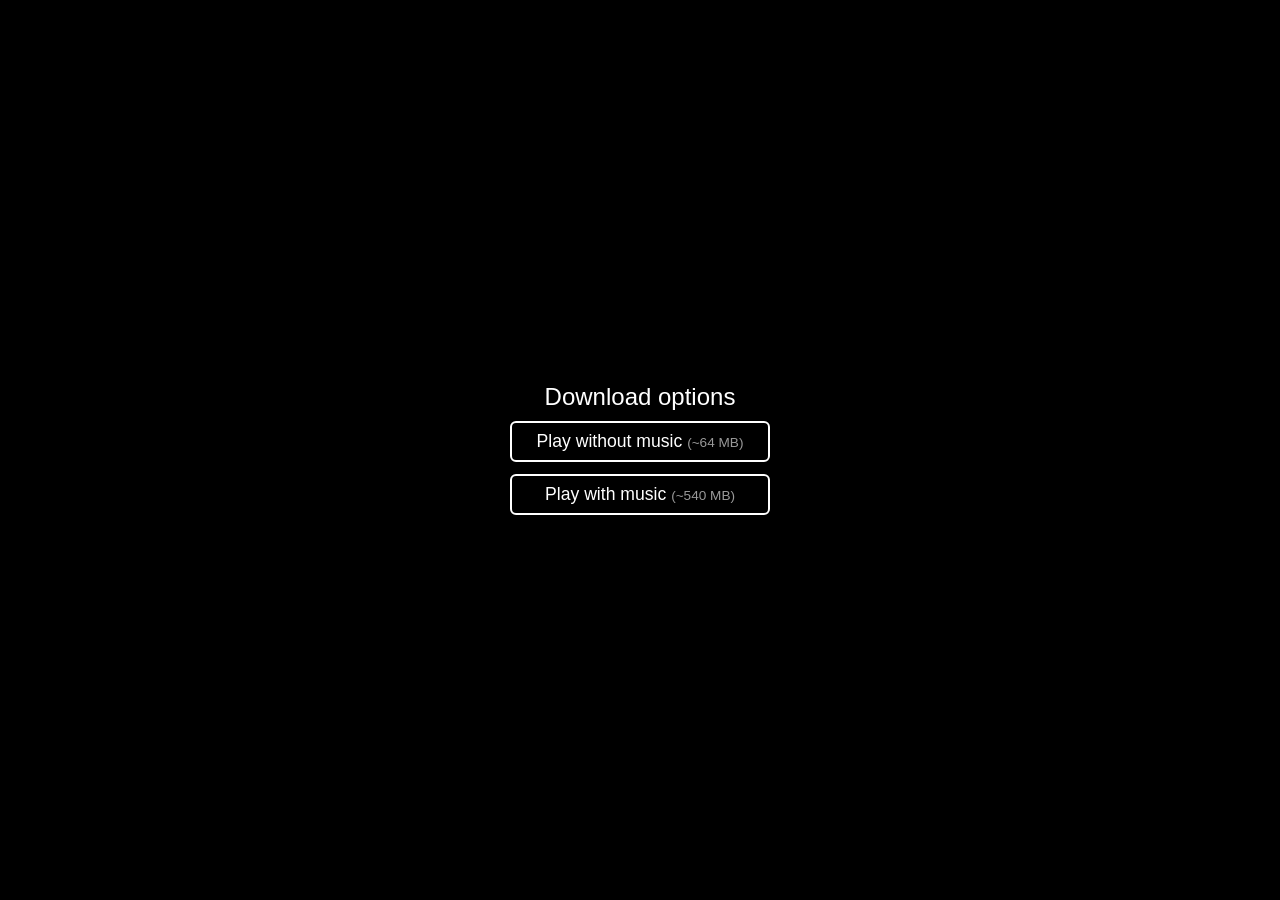
<file: files/stardewvalley/index.html>
<!doctype html>
<html lang="en">
  <head>
    <meta charset="UTF-8" />
    <meta name="viewport" content="width=device-width, initial-scale=1.0" />
    <title>Stardew Valley</title>
    <base
      href="https://cdn.jsdelivr.net/gh/cirsius/stardew-wasm@master/"
    />
    <style>
      *,
      *::before,
      *::after {
        box-sizing: border-box;
        margin: 0;
        padding: 0;
      }
      html,
      body {
        width: 100%;
        height: 100%;
        overflow: hidden;
        background: #000;
      }
      #loading {
        position: absolute;
        inset: 0;
        display: flex;
        align-items: center;
        justify-content: center;
        color: #fff;
        font: 1.5rem/1 sans-serif;
        z-index: 1;
        flex-direction: column;
        gap: 1rem;
      }
      #loading.hidden {
        display: none;
      }
      #music-choice {
        display: flex;
        flex-direction: column;
        align-items: center;
        gap: 0.75rem;
      }
      #music-choice button {
        font: 1.1rem/1 sans-serif;
        padding: 0.6rem 1.5rem;
        border: 2px solid #fff;
        border-radius: 6px;
        background: transparent;
        color: #fff;
        cursor: pointer;
        min-width: 260px;
        transition: background 0.15s;
      }
      #music-choice button:hover {
        background: rgba(255, 255, 255, 0.15);
      }
      #music-choice .hint {
        font-size: 0.85rem;
        opacity: 0.6;
      }
      canvas {
        width: 100%;
        height: 100%;
        display: block;
      }
    </style>
  </head>
  <body>
    <div id="loading">
      <div id="music-choice">
        <div>Download options</div>
        <button id="btn-no-music">
          Play without music <span class="hint">(~64 MB)</span>
        </button>
        <button id="btn-with-music">
          Play with music <span class="hint">(~540 MB)</span>
        </button>
      </div>
    </div>
    <script>
      const originalFetch = window.fetch;
      window.fetch = function (resource, options = {}) {
        options.credentials = "omit";
        return originalFetch(resource, options);
      };

      (function() {
        var originalGetDirectory = navigator.storage && navigator.storage.getDirectory
          ? navigator.storage.getDirectory.bind(navigator.storage) : null;

        function openIDB() {
          return new Promise(function(resolve, reject) {
            var req = indexedDB.open("stardew-opfs-polyfill", 1);
            req.onupgradeneeded = function() { req.result.createObjectStore("files"); };
            req.onsuccess = function() { resolve(req.result); };
            req.onerror = function() { reject(req.error); };
          });
        }

        var idbPromise = null;
        function getIDB() {
          if (!idbPromise) idbPromise = openIDB();
          return idbPromise;
        }

        function idbGet(db, key) {
          return new Promise(function(resolve, reject) {
            var tx = db.transaction("files", "readonly");
            var req = tx.objectStore("files").get(key);
            req.onsuccess = function() { resolve(req.result); };
            req.onerror = function() { reject(req.error); };
          });
        }

        function idbPut(db, key, val) {
          return new Promise(function(resolve, reject) {
            var tx = db.transaction("files", "readwrite");
            var req = tx.objectStore("files").put(val, key);
            req.onsuccess = function() { resolve(); };
            req.onerror = function() { reject(req.error); };
          });
        }

        function makeWritable(db, name) {
          var chunks = [];
          return {
            write: function(data) { chunks.push(data instanceof Uint8Array ? data.slice() : new Uint8Array(data)); return Promise.resolve(); },
            close: function() {
              var total = 0;
              chunks.forEach(function(c) { total += c.length; });
              var merged = new Uint8Array(total);
              var off = 0;
              chunks.forEach(function(c) { merged.set(c, off); off += c.length; });
              return idbPut(db, name, merged);
            }
          };
        }

        function makeFakeRoot(db) {
          return {
            getFileHandle: function(name, opts) {
              if (opts && opts.create) {
                return Promise.resolve({
                  getFile: function() {
                    return idbGet(db, name).then(function(data) {
                      return new Blob([data || new Uint8Array(0)]);
                    });
                  },
                  createWritable: function() { return Promise.resolve(makeWritable(db, name)); }
                });
              }
              return idbGet(db, name).then(function(data) {
                if (data === undefined) throw new DOMException("Not found", "NotFoundError");
                return {
                  getFile: function() { return Promise.resolve(new Blob([data])); },
                  createWritable: function() { return Promise.resolve(makeWritable(db, name)); }
                };
              });
            }
          };
        }

        if (navigator.storage) {
          navigator.storage.getDirectory = function() {
            if (originalGetDirectory) {
              return originalGetDirectory().catch(function() {
                return getIDB().then(makeFakeRoot);
              });
            }
            return getIDB().then(makeFakeRoot);
          };
        }
      })();
    </script>

    <canvas id="canvas" oncontextmenu="event.preventDefault()"></canvas>
    <script>
(async () => {
const BASE = document.querySelector("base").href;
const loading = document.getElementById("loading");
const canvas = document.getElementById("canvas");
const musicChoice = document.getElementById("music-choice");

const storage = await navigator.storage.getDirectory();

async function storageHas(name) {
	try { await storage.getFileHandle(name); return true; } catch { return false; }
}
async function storageRead(name) {
	return new Uint8Array(await (await (await storage.getFileHandle(name)).getFile()).arrayBuffer());
}
async function storageWrite(name, data) {
	const w = await (await storage.getFileHandle(name, { create: true })).createWritable();
	await w.write(data); await w.close();
}

async function downloadTar(base, label) {
	loading.textContent = `Downloading ${label}...`;
	const count = parseInt(await (await fetch(base + ".count")).text());
	const chunks = [];
	let total = 0;
	for (let i = 0; i < count; i++) {
		const res = await fetch(`${base}${String(i).padStart(2, "0")}`);
		if (!res.ok) throw new Error(`Failed: ${res.status}`);
		const reader = res.body.getReader();
		for (;;) {
			const { done, value } = await reader.read();
			if (done) break;
			chunks.push(value);
			total += value.length;
			loading.textContent = `Downloading ${label}... ${(total / 1048576) | 0} MB`;
		}
	}
	const tar = new Uint8Array(total);
	let off = 0;
	for (const c of chunks) { tar.set(c, off); off += c.length; }
	return tar;
}

async function getTar(base, label, key) {
	try {
		loading.textContent = `Loading cached ${label}...`;
		return await storageRead(key);
	} catch {
		const tar = await downloadTar(base, label);
		try { loading.textContent = `Caching ${label}...`; await storageWrite(key, tar); } catch {}
		return tar;
	}
}

const audioCached = await storageHas("ContentAudio.tar");
const wantMusic = audioCached || await new Promise((resolve) => {
	musicChoice.style.display = "";
	document.getElementById("btn-no-music").onclick = () => { musicChoice.style.display = "none"; resolve(false); };
	document.getElementById("btn-with-music").onclick = () => { musicChoice.style.display = "none"; resolve(true); };
});
musicChoice.style.display = "none";

const contentP = getTar("Content.tar", "game content", "Content.tar");
const audioP = wantMusic ? getTar("ContentAudio.tar", "music", "ContentAudio.tar") : Promise.resolve(null);
const runtimeP = (async () => {
	const { dotnet } = await import(BASE + "_framework/dotnet.js");
	return dotnet
		.withModuleConfig({ canvas })
		.withEnvironmentVariable("MONO_SLEEP_ABORT_LIMIT", "99999")
		.withRuntimeOptions([
			`--jiterpreter-minimum-trace-hit-count=${500}`,
			`--jiterpreter-trace-monitoring-period=${100}`,
			`--jiterpreter-trace-monitoring-max-average-penalty=${150}`,
			`--jiterpreter-wasm-bytes-limit=${64 * 1024 * 1024}`,
			`--jiterpreter-table-size=${32 * 1024}`,
		])
		.withResourceLoader((type, _name, defaultUri, _integrity, behavior) => {
			if (type === "dotnetwasm" && behavior === "dotnetwasm") {
				return (async () => {
					const count = parseInt(await (await fetch(defaultUri + ".count")).text());
					let idx = 0;
					const fetchNext = async () => {
						if (idx >= count) return null;
						const res = await fetch(defaultUri + idx);
						idx++;
						return res.ok ? res.body.getReader() : null;
					};
					let current = await fetchNext();
					if (!current) throw new Error("failed to fetch first wasm chunk");
					return new Response(new ReadableStream({
						async pull(controller) {
							const { value, done } = await current.read();
							if (done || !value) {
								current = await fetchNext();
								if (current) await this.pull(controller);
								else controller.close();
							} else controller.enqueue(value);
						},
					}), { headers: { "Content-Type": "application/wasm" } });
				})();
			}
		})
		.create();
})();

const [contentTar, audioTar, runtime] = await Promise.all([contentP, audioP, runtimeP]);
const exports = await runtime.getAssemblyExports(runtime.getConfig().mainAssemblyName);

function extractTar(tar, prefix) {
	let pos = 0, count = 0;
	const dec = new TextDecoder();
	const str = (buf, o, n) => { let e = o; while (e < o + n && buf[e]) e++; return dec.decode(buf.subarray(o, e)); };
	const oct = (buf, o, n) => { const s = str(buf, o, n).trim(); return s ? parseInt(s, 8) : 0; };
	while (pos + 512 <= tar.length) {
		const h = tar.subarray(pos, pos + 512);
		if (!h[0]) break;
		const name = str(h, 0, 100), size = oct(h, 124, 12), type = h[156];
		const pref = str(h, 345, 155);
		const full = pref ? pref + "/" + name : name;
		pos += 512;
		if (type === 53 || name.endsWith("/")) {
			exports.WasmBootstrap.CreateContentDirectory(prefix + full);
		} else if (type === 48 || type === 0) {
			exports.WasmBootstrap.WriteContentFile(prefix + full, tar.subarray(pos, pos + size));
			count++;
		}
		pos += Math.ceil(size / 512) * 512;
	}
	return count;
}

await runtime.runMain();
await exports.WasmBootstrap.PreInit();

try {
	const savesTar = await storageRead("Saves.tar");
	exports.WasmBootstrap.CreateContentDirectory("/libsdl/saves/Saves");
	extractTar(savesTar, "/libsdl/saves/Saves/");
} catch {}

loading.textContent = "Loading game files...";
extractTar(contentTar, "/libsdl/");
if (audioTar) { loading.textContent = "Loading music..."; extractTar(audioTar, "/libsdl/"); }

loading.classList.add("hidden");

const dpr = window.devicePixelRatio || 1;
const w = Math.round(canvas.clientWidth * dpr) || 1280;
const h = Math.round(canvas.clientHeight * dpr) || 720;
await exports.WasmBootstrap.Init(w, h);

new ResizeObserver(() => {
	const dpr = window.devicePixelRatio || 1;
	const nw = Math.round(canvas.clientWidth * dpr);
	const nh = Math.round(canvas.clientHeight * dpr);
	if (nw > 0 && nh > 0) try { exports.WasmBootstrap.Resize(nw, nh); } catch {}
}).observe(canvas);

try { navigator.keyboard?.lock(); } catch {}
document.addEventListener("keydown", (e) => {
	if (["Space","ArrowUp","ArrowDown","ArrowLeft","ArrowRight","Tab"].includes(e.code))
		e.preventDefault();
});

await exports.WasmBootstrap.MainLoop();
})();
    </script>
  </body>
</html>
</file>
